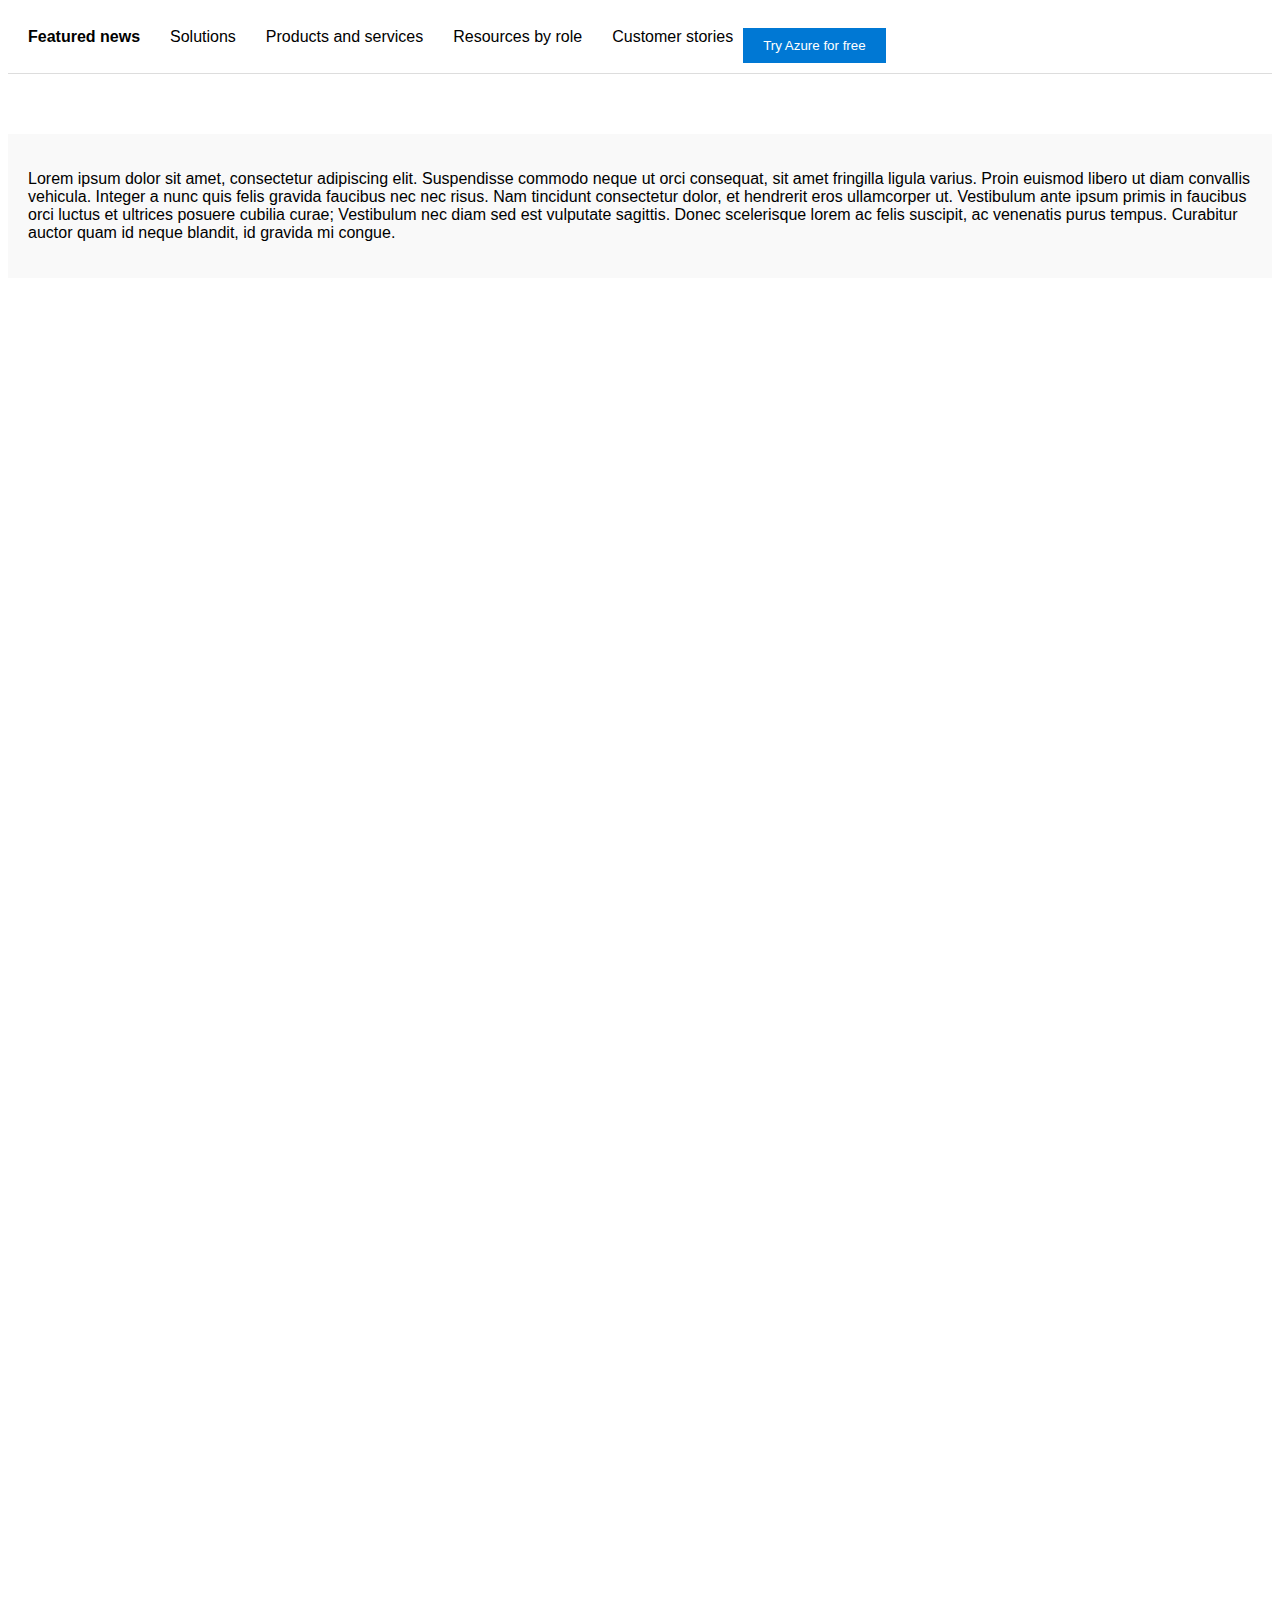
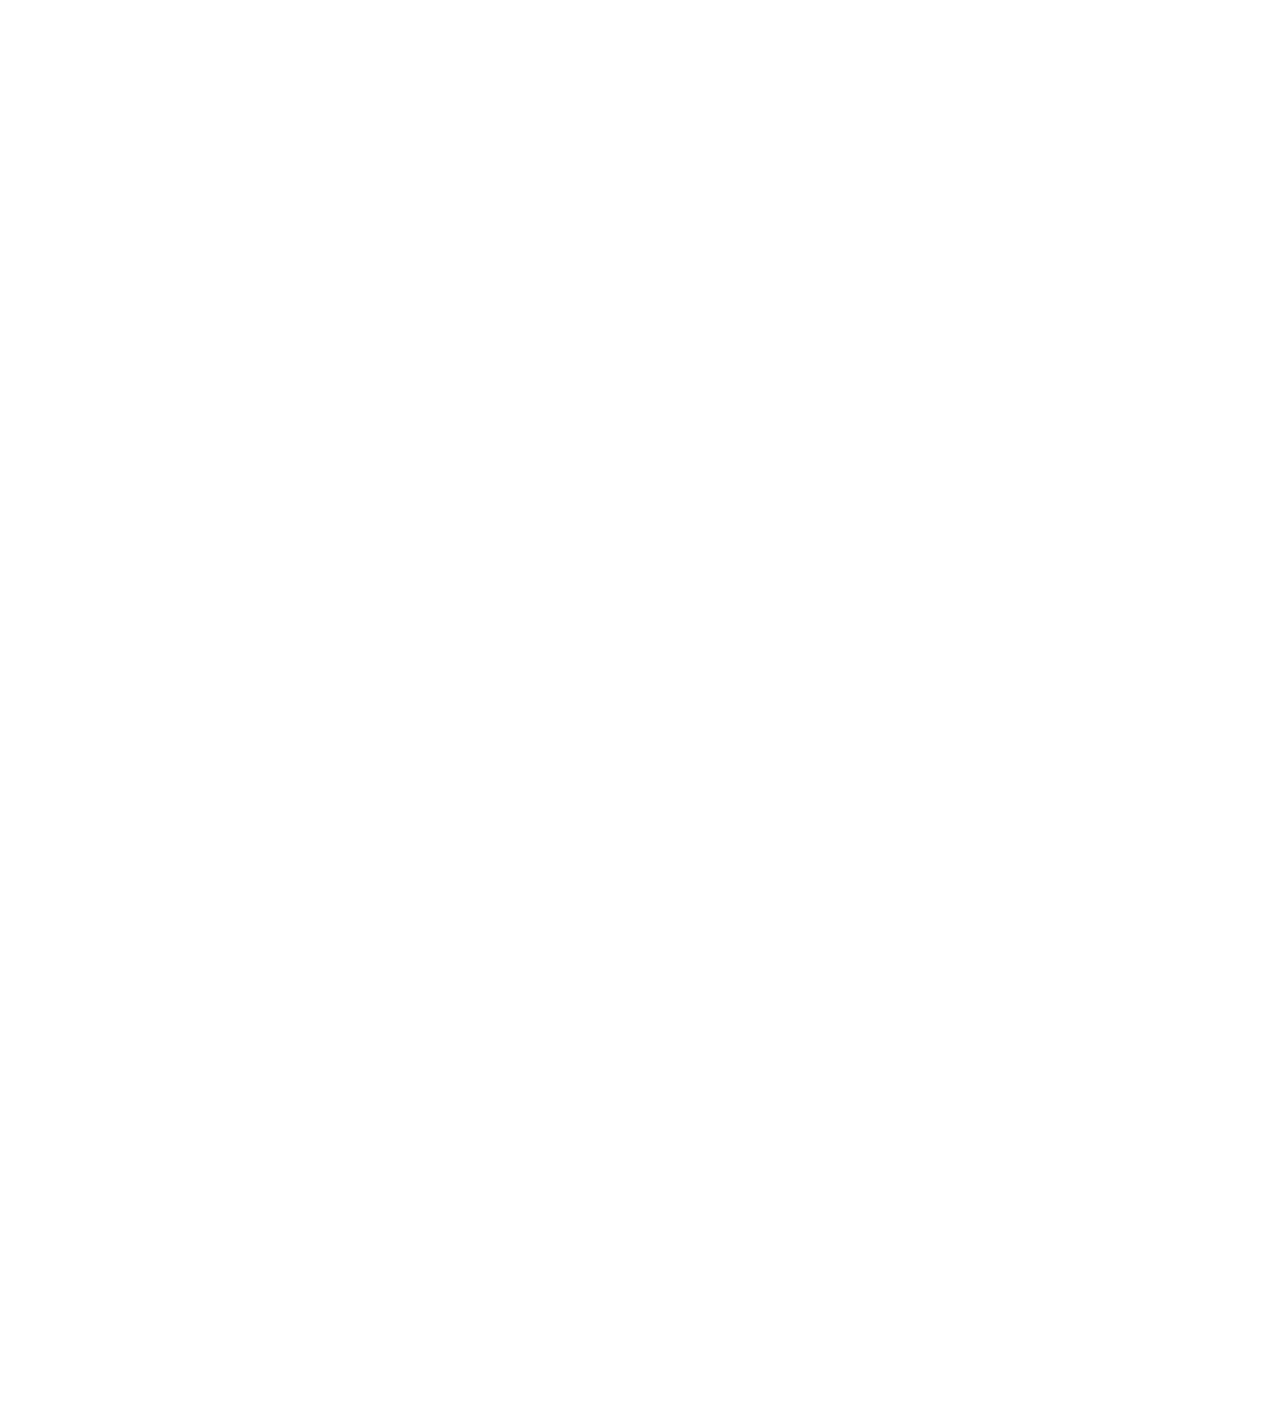
<file: rough.html>
<!DOCTYPE html>
<html lang="en">
<head>
    <meta charset="UTF-8">
    <meta name="viewport" content="width=device-width, initial-scale=1.0">
    <title>Sticky Navigation Example</title>
    <link rel="stylesheet" href="rough.css">
</head>
    <section class="sticky-nav-860">
        <ul class="sticky-nav-list">
            <li class="selected">Featured news</li>
            <li>Solutions</li>
            <li>Products and services</li>
            <li>Resources by role</li>
            <li>Customer stories</li>
        </ul>
        <button class="try-azure" id="sticky-nav-button">
            Try Azure for free
        </button>
    </section>
    <div class="content">
        <!-- Long content here to demonstrate scrolling -->
        <p>Lorem ipsum dolor sit amet, consectetur adipiscing elit. Suspendisse commodo neque ut orci consequat, sit amet fringilla ligula varius. Proin euismod libero ut diam convallis vehicula. Integer a nunc quis felis gravida faucibus nec nec risus. Nam tincidunt consectetur dolor, et hendrerit eros ullamcorper ut. Vestibulum ante ipsum primis in faucibus orci luctus et ultrices posuere cubilia curae; Vestibulum nec diam sed est vulputate sagittis. Donec scelerisque lorem ac felis suscipit, ac venenatis purus tempus. Curabitur auctor quam id neque blandit, id gravida mi congue.</p>
        <!-- Repeat the above paragraph as needed to make the page scrollable -->
    </div>
</body>
</html>
</file>
<file: rough.css>
body {
    font-family: Arial, sans-serif;
    height: 3000px;
}

.sticky-nav-860 {
    position: sticky;
    display: flex;
    flex-direction: row;
    top: 0;
    background-color: #fff; /* Background color for visibility */
    z-index: 1000; /* Ensure it stays on top of other content */
    padding: 10px; /* Optional: some padding for content */
    border-bottom: 1px solid #ddd; /* Optional: add a bottom border for separation */
}

.sticky-nav-list {
    list-style-type: none;
    margin: 0;
    padding: 0;
    display: flex;
    gap: 10px; /* Optional: space between items */
}

.sticky-nav-list li {
    padding: 10px; /* Padding for better click area */
    cursor: pointer;
}

.sticky-nav-list .selected {
    font-weight: bold; /* Highlight the selected item */
}

.try-azure {
    margin-top: 10px; /* Space between list and button */
    padding: 10px 20px; /* Padding for the button */
    background-color: #0078D4; /* Azure color for the button */
    color: white; /* White text color */
    border: none; /* Remove default border */
    cursor: pointer;
    align-self: flex-start; /* Align button to the start of the flex container */
}

.content {
    margin-top: 60px; /* Space below the sticky nav for demonstration */
    padding: 20px;
    background-color: #f9f9f9; /* Background color for the content area */
}
</file>
